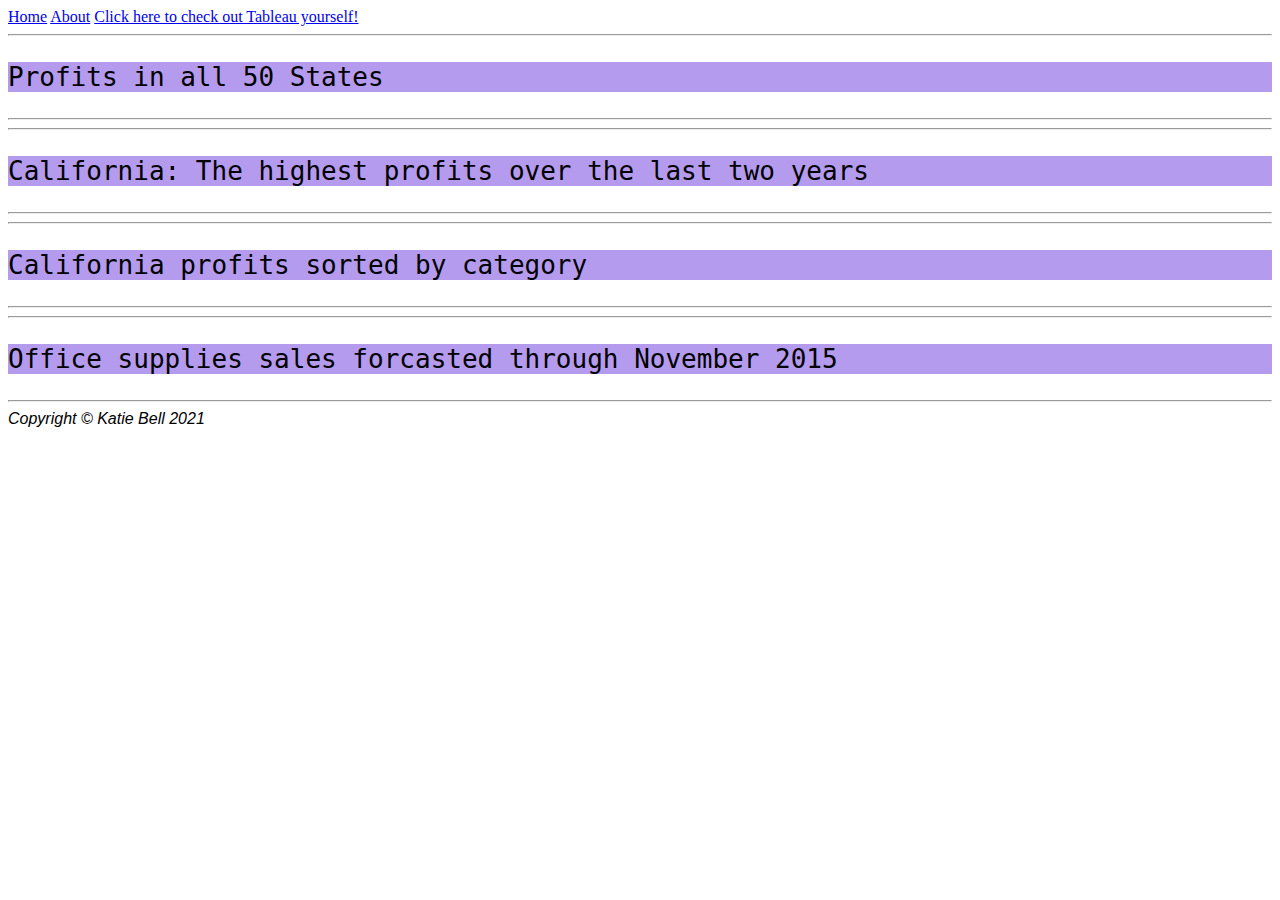
<file: html/tableau.html>
<!-- Katie Bell Last edit on 12/12/21 -->
<!DOCTYPE html>

<html lang="en">

    <head>
        <link rel="preconnect" href="https://fonts.googleapis.com">
        <link rel="preconnect" href="https://fonts.gstatic.com" crossorigin>
        <link href="https://fonts.googleapis.com/css2?family=Lobster+Two:wght@700&family=Roboto+Mono:ital,wght@1,300&display=swap" rel="stylesheet">

        <title>Tableau</title>

        <meta charset="utf-8"/>
        <link rel="stylesheet" href="../styles/bootstyles.css">
    </head>

 

 <header>
     <div>
        <!-- Navigation -->
   
        <a class="nav-link" href="../index.html">Home</a>
        <a class="nav-link" href="about.html">About</a>
        <a href="https://www.tableau.com/">Click here to check out Tableau yourself!</a>
     </div>
</header>
    <body>
         <div>
            <!-- Tableau Files -->
            <!-- sheet 1 -->
            <div class='tableauPlaceholder' id='viz1639201285352' style='position: relative'><object class='tableauViz'  style='display:none;'><param name='host_url' value='https%3A%2F%2Fpublic.tableau.com%2F' /> <param name='embed_code_version' value='3' /> <param name='site_root' value='' /><param name='name' value='myworkbook4_16392004204440&#47;Sheet1' /><param name='tabs' value='no' /><param name='toolbar' value='yes' /><param name='animate_transition' value='yes' /><param name='display_static_image' value='yes' /><param name='display_spinner' value='yes' /><param name='display_overlay' value='yes' /><param name='display_count' value='yes' /><param name='language' value='en-US' /><param name='filter' value='publish=yes' /></object></div>                <script type='text/javascript'>                    var divElement = document.getElementById('viz1639201285352');                    var vizElement = divElement.getElementsByTagName('object')[0];                    vizElement.style.width='100%';vizElement.style.height=(divElement.offsetWidth*0.75)+'px';                    var scriptElement = document.createElement('script');                    scriptElement.src = 'https://public.tableau.com/javascripts/api/viz_v1.js';                    vizElement.parentNode.insertBefore(scriptElement, vizElement);                </script>
            
            <hr />
            <p class="caption"> Profits in all 50 States </p>
           <hr/>



            <!-- sheet 2 -->
            <div class='tableauPlaceholder' id='viz1639200349634' style='position: relative'><object class='tableauViz'  style='display:none;'><param name='host_url' value='https%3A%2F%2Fpublic.tableau.com%2F' /> <param name='embed_code_version' value='3' /> <param name='site_root' value='' /><param name='name' value='myworkbook3_16392003412280&#47;Sheet2' /><param name='tabs' value='no' /><param name='toolbar' value='yes' /><param name='animate_transition' value='yes' /><param name='display_static_image' value='yes' /><param name='display_spinner' value='yes' /><param name='display_overlay' value='yes' /><param name='display_count' value='yes' /><param name='language' value='en-US' /><param name='filter' value='publish=yes' /></object></div>                <script type='text/javascript'>                    var divElement = document.getElementById('viz1639200349634');                    var vizElement = divElement.getElementsByTagName('object')[0];                    vizElement.style.width='100%';vizElement.style.height=(divElement.offsetWidth*0.75)+'px';                    var scriptElement = document.createElement('script');                    scriptElement.src = 'https://public.tableau.com/javascripts/api/viz_v1.js';                    vizElement.parentNode.insertBefore(scriptElement, vizElement);                </script>

            <hr />
             <p class="caption"> California: The highest profits over the last two years</p>
            <hr/>


            <!-- sheet 3 -->
            <div class='tableauPlaceholder' id='viz1639200264075' style='position: relative'><object class='tableauViz'  style='display:none;'><param name='host_url' value='https%3A%2F%2Fpublic.tableau.com%2F' /> <param name='embed_code_version' value='3' /> <param name='site_root' value='' /><param name='name' value='myworkbook2_16392002516590&#47;Sheet3' /><param name='tabs' value='no' /><param name='toolbar' value='yes' /><param name='animate_transition' value='yes' /><param name='display_static_image' value='yes' /><param name='display_spinner' value='yes' /><param name='display_overlay' value='yes' /><param name='display_count' value='yes' /><param name='language' value='en-US' /><param name='filter' value='publish=yes' /></object></div>                <script type='text/javascript'>                    var divElement = document.getElementById('viz1639200264075');                    var vizElement = divElement.getElementsByTagName('object')[0];                    vizElement.style.width='100%';vizElement.style.height=(divElement.offsetWidth*0.75)+'px';                    var scriptElement = document.createElement('script');                    scriptElement.src = 'https://public.tableau.com/javascripts/api/viz_v1.js';                    vizElement.parentNode.insertBefore(scriptElement, vizElement);                </script>
        
            <hr />
            <p class="caption"> California profits sorted by category </p>
           <hr/>


            <!-- sheet 4 -->
            <div class='tableauPlaceholder' id='viz1639199182734' style='position: relative'><object class='tableauViz'  style='display:none;'><param name='host_url' value='https%3A%2F%2Fpublic.tableau.com%2F' /> <param name='embed_code_version' value='3' /> <param name='site_root' value='' /><param name='name' value='myworkbook_16391991581640&#47;Sheet4' /><param name='tabs' value='no' /><param name='toolbar' value='yes' /><param name='animate_transition' value='yes' /><param name='display_static_image' value='yes' /><param name='display_spinner' value='yes' /><param name='display_overlay' value='yes' /><param name='display_count' value='yes' /><param name='language' value='en-US' /><param name='filter' value='publish=yes' /></object></div>                <script type='text/javascript'>                    var divElement = document.getElementById('viz1639199182734');                    var vizElement = divElement.getElementsByTagName('object')[0];                    vizElement.style.width='100%';vizElement.style.height=(divElement.offsetWidth*0.75)+'px';                    var scriptElement = document.createElement('script');                    scriptElement.src = 'https://public.tableau.com/javascripts/api/viz_v1.js';                    vizElement.parentNode.insertBefore(scriptElement, vizElement);                </script>

            <hr/>
            <p class="caption"> Office supplies sales forcasted through November 2015</p>
           <hr/>



        </div>
    </body>
<footer>
    <div class="footer"> Copyright &copy; Katie Bell 2021
    </div>
</footer>
</html>
</file>
<file: styles/bootstyles.css>
.footer{
    font-style: italic;
    font-family: -apple-system, BlinkMacSystemFont, 'Segoe UI', Roboto, Oxygen, Ubuntu, Cantarell, 'Open Sans', 'Helvetica Neue', sans-serif;
}
.caption{
    font-family:monospace;
    font-size: 200%;
    background-color: rgb(180, 155, 238);
}
</file>
